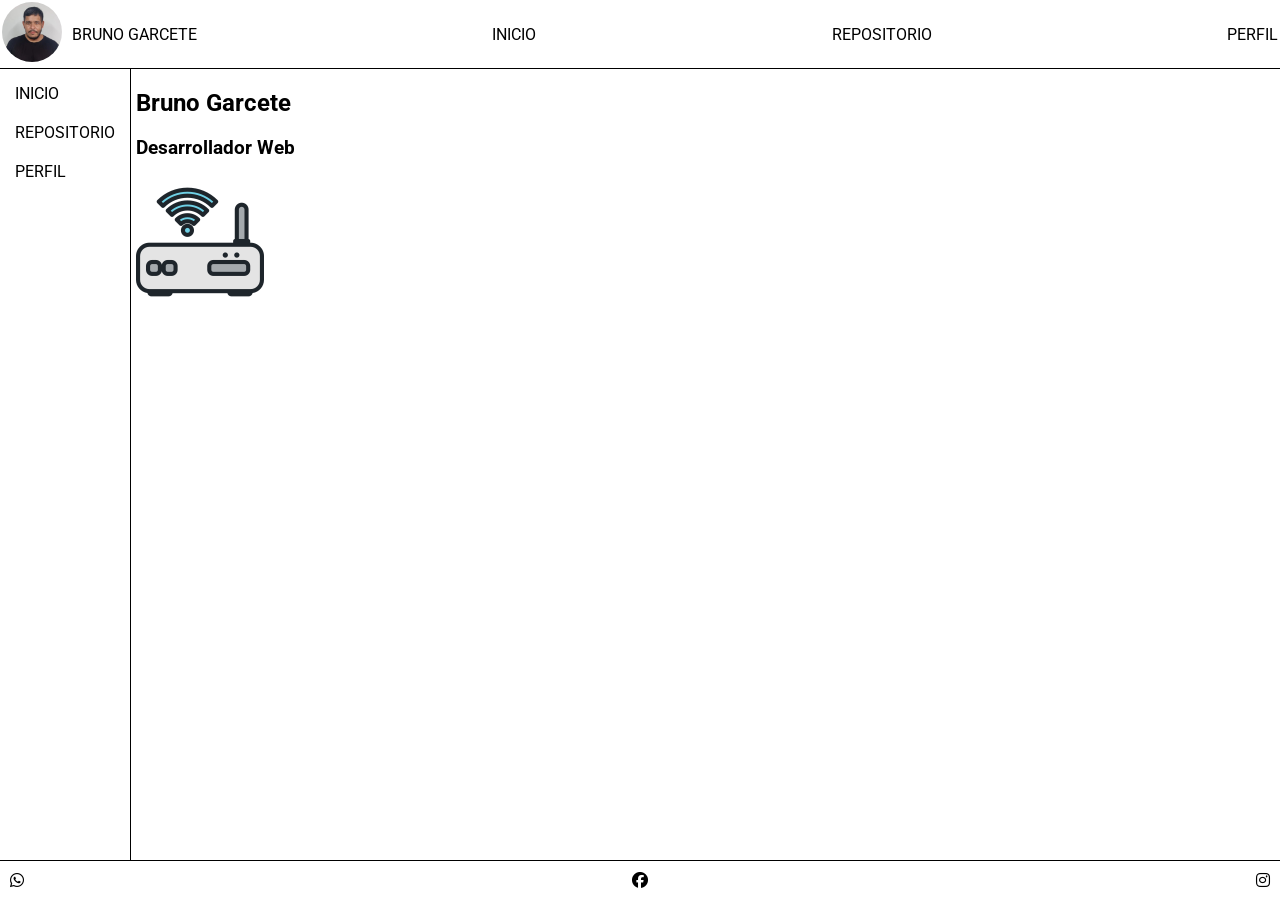
<file: index.html>
<!DOCTYPE html>
<html lang="es-PY">
<head>
  <meta charset="UTF-8">
  <meta name="viewport" content="width=device-width, initial-scale=1.0">
  <title>Bruno Garcete</title>
  <link rel="stylesheet"
  href="https://fonts.googleapis.com/css?family=Roboto">
 <link rel="stylesheet"
        href="https://cdnjs.cloudflare.com/ajax/libs/font-awesome/6.7.2/css/all.min.css">

  <link rel="stylesheet" href="style.css">
</head>
<body>
  <div class="container">
    <header>
    <div class="logo">
      <a href="#">
        <img src="imagenes/PERFIL.jpeg" alt="">
      </a>

      <a href="#">BRUNO GARCETE</a>
    </div>
    <a href="#">INICIO</a>
    <a href="#">REPOSITORIO</a>
    <a href="#">PERFIL</a>
  </header>
  <div class="contenido">
    <aside>
      <a href="#">INICIO</a>
      <a href="#">REPOSITORIO</a>
      <a href="#">PERFIL</a>
    </aside>
    <main>
      <article>
        <h2>Bruno Garcete</h2> 
        <p>
          <h3>Desarrollador Web</h3>
          

        </p>
    
      </article>

      <img class="imagen-articulo" src="imagenes/ROUTER.png" alt="">
    </main>
  </div>
  
  <footer>
    <a href="#"><i class="fa-brands fa-whatsapp"></i></a>
    <a href="#"><i class="fa-brands fa-facebook"></i></a>
    <a href="#"><i class="fa-brands fa-instagram"></i></a>
  </footer>
  </div>
</body>
</html>
</file>
<file: style.css>
/* movil*/
body {
    display: flex;
    flex-direction: column;

    margin: 0;
    padding: 0;

    box-sizing: border-box;
    font-family: 'Roboto', Courier, monospace;
}

header {
    display: flex;
    justify-content: space-between;
    border-bottom: 1px solid;
    align-items: center;
    padding: 2px;
}

.logo {
    display: flex;
    align-items: center;
    gap: 10px;
}

a {
    text-decoration: none;
    color: black;
}

a:hover {
    /* offset-x | offset-y | blur-radius | color */
    text-shadow: 1px 1px 2px black;
    transition: 0.3s;
}

img {
    width: 60px;
    height: 60px;
    border-radius: 50%;
}

.contenido {
    display: grid;
    grid-template-columns: 0.1fr 1fr;
}

aside {
    display: flex;
    flex-direction: column;
    padding: 15px;
    gap: 20px;
    border-right: 1px solid;
}

main {
    padding-left: 5px;
}

.imagen-articulo{
    width: 128px;
    height: 128px;
    border-radius: 0%;
}

footer {
    display: flex;
    justify-content: space-between;
    padding: 10px;
    border-top: 1px solid;
}

/* Sticky footer */
.container {
    min-height: 100dvh;
    display: grid;
    grid-template-rows: auto 1fr auto;
}
</file>
